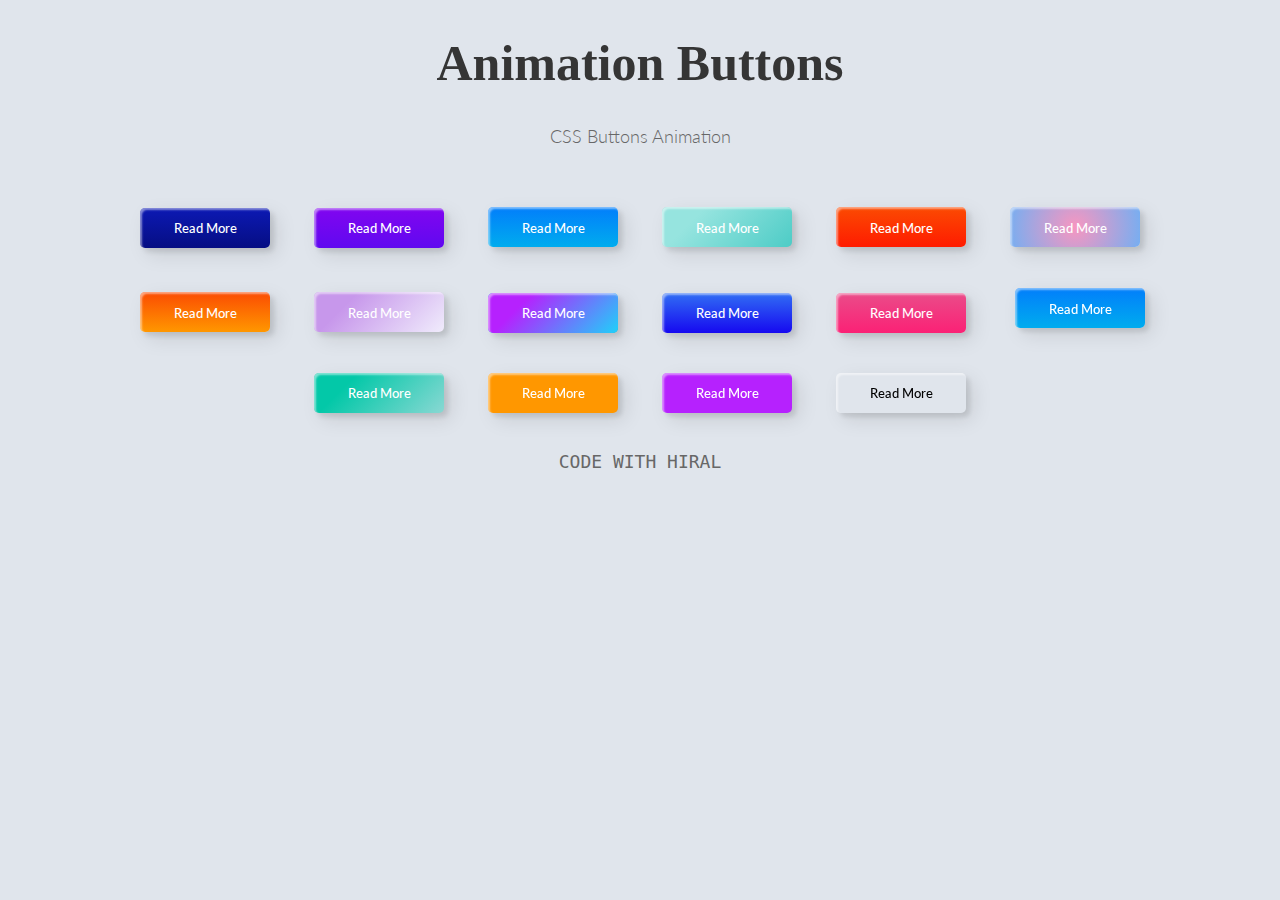
<file: index.html>
<!DOCTYPE html>
<html>
    <head>
        <title>ANIMATION BUTTONS</title>
    </head>
    <BODY>
        <header>
            <link href="https://fonts.googleapis.com/css2?family=Lato&display=swap" rel="stylesheet">
            <link rel="stylesheet" href="index.css">
         </header>
         
         <h1>Animation Buttons</h1>
         <p>CSS Buttons Animation</p>
         <div class="frame">
           <button class="custom-btn btn-1">Read More</button>
           <button class="custom-btn btn-2">Read More</button>
           <button class="custom-btn btn-3"><span>Read More</span></button>
           <button class="custom-btn btn-4"><span>Read More</span></button>
           <button class="custom-btn btn-5"><span>Read More</span></button>
           <button class="custom-btn btn-6"><span>Read More</span></button>
           <button class="custom-btn btn-7"><span>Read More</span></button>
           <button class="custom-btn btn-8"><span>Read More</span></button>
           <button class="custom-btn btn-9">Read More</button>
           <button class="custom-btn btn-10">Read More</button>
           <button class="custom-btn btn-11">Read More<div class="dot"></div></button>
           <button class="custom-btn btn-12"><span>Click!</span><span>Read More</span></button>
           <button class="custom-btn btn-13">Read More</button>
           <button class="custom-btn btn-14">Read More</button>
           <button class="custom-btn btn-15">Read More</button>
           <button class="custom-btn btn-16">Read More</button>
           <p style="font-family: Andale Mono, monospace;">CODE WITH HIRAL</p>
         </div>
    </BODY>
</html>
</file>
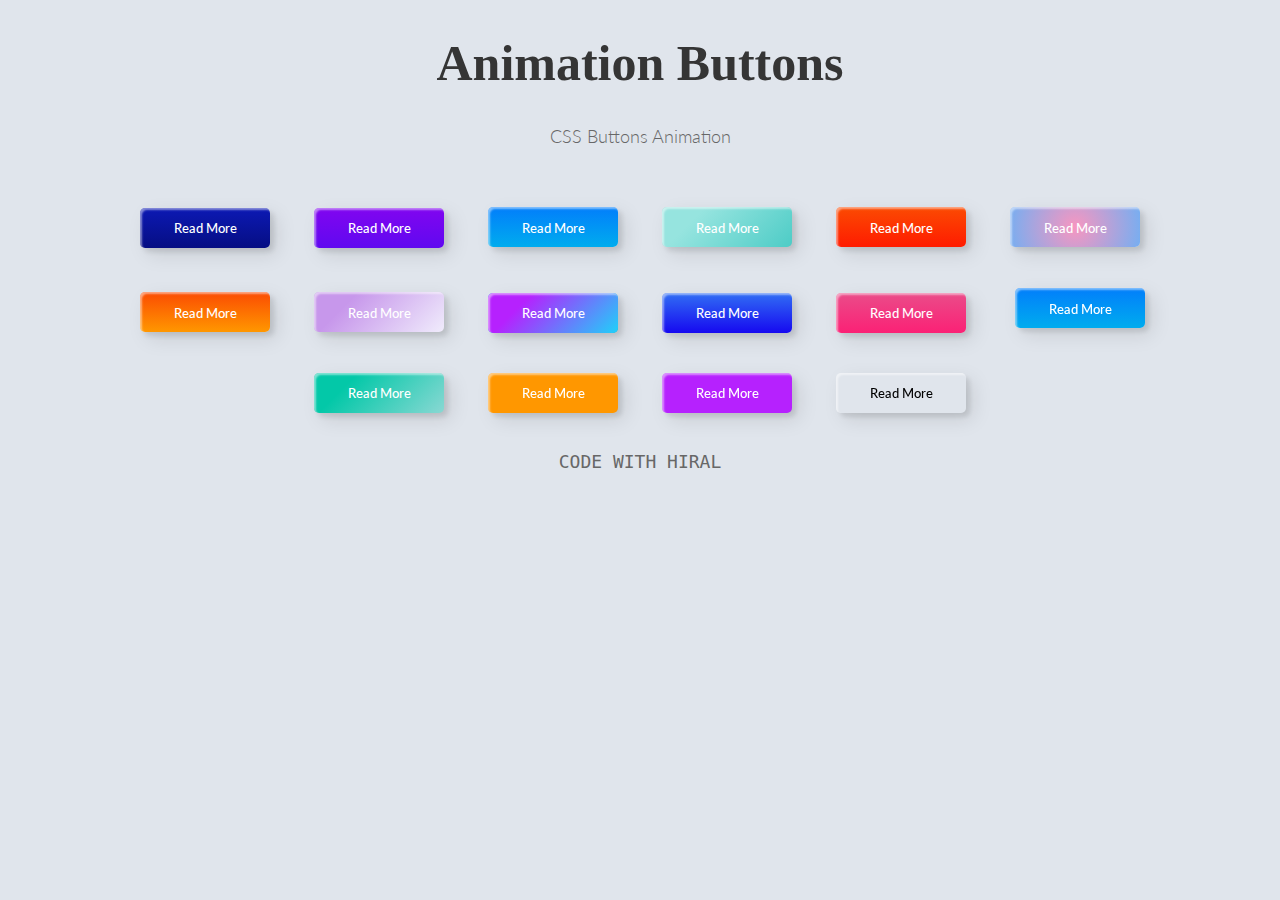
<file: hover.html>
<!DOCTYPE html>
<html>
    <head>
        <title>ANIMATION BUTTONS</title>
    </head>
    <BODY>
        <header>
            <link href="https://fonts.googleapis.com/css2?family=Lato&display=swap" rel="stylesheet">
            <link rel="stylesheet" href="hover.css">
         </header>
         
         <h1>Animation Buttons</h1>
         <p>CSS Buttons Animation</p>
         <div class="frame">
           <button class="custom-btn btn-1">Read More</button>
           <button class="custom-btn btn-2">Read More</button>
           <button class="custom-btn btn-3"><span>Read More</span></button>
           <button class="custom-btn btn-4"><span>Read More</span></button>
           <button class="custom-btn btn-5"><span>Read More</span></button>
           <button class="custom-btn btn-6"><span>Read More</span></button>
           <button class="custom-btn btn-7"><span>Read More</span></button>
           <button class="custom-btn btn-8"><span>Read More</span></button>
           <button class="custom-btn btn-9">Read More</button>
           <button class="custom-btn btn-10">Read More</button>
           <button class="custom-btn btn-11">Read More<div class="dot"></div></button>
           <button class="custom-btn btn-12"><span>Click!</span><span>Read More</span></button>
           <button class="custom-btn btn-13">Read More</button>
           <button class="custom-btn btn-14">Read More</button>
           <button class="custom-btn btn-15">Read More</button>
           <button class="custom-btn btn-16">Read More</button>
           <p style="font-family: Andale Mono, monospace;">CODE WITH HIRAL</p>
         </div>
    </BODY>
</html>
</file>
<file: index.css>
body {
    background: #e0e5ec;
  }
  h1 {
    position: relative;
    text-align: center;
    color: #353535;
    font-size: 50px;
    font-family: "Cormorant Garamond", serif;
  }
  
  p {
    font-family: 'Lato', sans-serif;
    font-weight: 300;
    text-align: center;
    font-size: 18px;
    color: #676767;
  }
  .frame {
    width: 90%;
    margin: 40px auto;
    text-align: center;
  }
  button {
    margin: 20px;
  }
  .custom-btn {
    width: 130px;
    height: 40px;
    color: #fff;
    border-radius: 5px;
    padding: 10px 25px;
    font-family: 'Lato', sans-serif;
    font-weight: 500;
    background: transparent;
    cursor: pointer;
    transition: all 0.3s ease;
    position: relative;
    display: inline-block;
     box-shadow:inset 2px 2px 2px 0px rgba(255,255,255,.5),
     7px 7px 20px 0px rgba(0,0,0,.1),
     4px 4px 5px 0px rgba(0,0,0,.1);
    outline: none;
  }
  
  /* 1 */
  .btn-1 {
    background: rgb(6,14,131);
    background: linear-gradient(0deg, rgba(6,14,131,1) 0%, rgba(12,25,180,1) 100%);
    border: none;
  }
  .btn-1:hover {
     background: rgb(0,3,255);
  background: linear-gradient(0deg, rgba(0,3,255,1) 0%, rgba(2,126,251,1) 100%);
  }
  
  /* 2 */
  .btn-2 {
    background: rgb(96,9,240);
    background: linear-gradient(0deg, rgba(96,9,240,1) 0%, rgba(129,5,240,1) 100%);
    border: none;
    
  }
  .btn-2:before {
    height: 0%;
    width: 2px;
  }
  .btn-2:hover {
    box-shadow:  4px 4px 6px 0 rgba(255,255,255,.5),
                -4px -4px 6px 0 rgba(116, 125, 136, .5), 
      inset -4px -4px 6px 0 rgba(255,255,255,.2),
      inset 4px 4px 6px 0 rgba(0, 0, 0, .4);
  }
  
  
  /* 3 */
  .btn-3 {
    background: rgb(0,172,238);
  background: linear-gradient(0deg, rgba(0,172,238,1) 0%, rgba(2,126,251,1) 100%);
    width: 130px;
    height: 40px;
    line-height: 42px;
    padding: 0;
    border: none;
    
  }
  .btn-3 span {
    position: relative;
    display: block;
    width: 100%;
    height: 100%;
  }
  .btn-3:before,
  .btn-3:after {
    position: absolute;
    content: "";
    right: 0;
    top: 0;
     background: rgba(2,126,251,1);
    transition: all 0.3s ease;
  }
  .btn-3:before {
    height: 0%;
    width: 2px;
  }
  .btn-3:after {
    width: 0%;
    height: 2px;
  }
  .btn-3:hover{
     background: transparent;
    box-shadow: none;
  }
  .btn-3:hover:before {
    height: 100%;
  }
  .btn-3:hover:after {
    width: 100%;
  }
  .btn-3 span:hover{
     color: rgba(2,126,251,1);
  }
  .btn-3 span:before,
  .btn-3 span:after {
    position: absolute;
    content: "";
    left: 0;
    bottom: 0;
     background: rgba(2,126,251,1);
    transition: all 0.3s ease;
  }
  .btn-3 span:before {
    width: 2px;
    height: 0%;
  }
  .btn-3 span:after {
    width: 0%;
    height: 2px;
  }
  .btn-3 span:hover:before {
    height: 100%;
  }
  .btn-3 span:hover:after {
    width: 100%;
  }
  
  /* 4 */
  .btn-4 {
    background-color: #4dccc6;
  background-image: linear-gradient(315deg, #4dccc6 0%, #96e4df 74%);
    line-height: 42px;
    padding: 0;
    border: none;
  }
  .btn-4:hover{
    background-color: #89d8d3;
  background-image: linear-gradient(315deg, #89d8d3 0%, #03c8a8 74%);
  }
  .btn-4 span {
    position: relative;
    display: block;
    width: 100%;
    height: 100%;
  }
  .btn-4:before,
  .btn-4:after {
    position: absolute;
    content: "";
    right: 0;
    top: 0;
     box-shadow:  4px 4px 6px 0 rgba(255,255,255,.9),
                -4px -4px 6px 0 rgba(116, 125, 136, .2), 
      inset -4px -4px 6px 0 rgba(255,255,255,.9),
      inset 4px 4px 6px 0 rgba(116, 125, 136, .3);
    transition: all 0.3s ease;
  }
  .btn-4:before {
    height: 0%;
    width: .1px;
  }
  .btn-4:after {
    width: 0%;
    height: .1px;
  }
  .btn-4:hover:before {
    height: 100%;
  }
  .btn-4:hover:after {
    width: 100%;
  }
  .btn-4 span:before,
  .btn-4 span:after {
    position: absolute;
    content: "";
    left: 0;
    bottom: 0;
    box-shadow:  4px 4px 6px 0 rgba(255,255,255,.9),
                -4px -4px 6px 0 rgba(116, 125, 136, .2), 
      inset -4px -4px 6px 0 rgba(255,255,255,.9),
      inset 4px 4px 6px 0 rgba(116, 125, 136, .3);
    transition: all 0.3s ease;
  }
  .btn-4 span:before {
    width: .1px;
    height: 0%;
  }
  .btn-4 span:after {
    width: 0%;
    height: .1px;
  }
  .btn-4 span:hover:before {
    height: 100%;
  }
  .btn-4 span:hover:after {
    width: 100%;
  }
  
  /* 5 */
  .btn-5 {
    width: 130px;
    height: 40px;
    line-height: 42px;
    padding: 0;
    border: none;
    background: rgb(255,27,0);
  background: linear-gradient(0deg, rgba(255,27,0,1) 0%, rgba(251,75,2,1) 100%);
  }
  .btn-5:hover {
    color: #f0094a;
    background: transparent;
     box-shadow:none;
  }
  .btn-5:before,
  .btn-5:after{
    content:'';
    position:absolute;
    top:0;
    right:0;
    height:2px;
    width:0;
    background: #f0094a;
    box-shadow:
     -1px -1px 5px 0px #fff,
     7px 7px 20px 0px #0003,
     4px 4px 5px 0px #0002;
    transition:400ms ease all;
  }
  .btn-5:after{
    right:inherit;
    top:inherit;
    left:0;
    bottom:0;
  }
  .btn-5:hover:before,
  .btn-5:hover:after{
    width:100%;
    transition:800ms ease all;
  }
  
  
  /* 6 */
  .btn-6 {
    background: rgb(247,150,192);
  background: radial-gradient(circle, rgba(247,150,192,1) 0%, rgba(118,174,241,1) 100%);
    line-height: 42px;
    padding: 0;
    border: none;
  }
  .btn-6 span {
    position: relative;
    display: block;
    width: 100%;
    height: 100%;
  }
  .btn-6:before,
  .btn-6:after {
    position: absolute;
    content: "";
    height: 0%;
    width: 1px;
   box-shadow:
     -1px -1px 20px 0px rgba(255,255,255,1),
     -4px -4px 5px 0px rgba(255,255,255,1),
     7px 7px 20px 0px rgba(0,0,0,.4),
     4px 4px 5px 0px rgba(0,0,0,.3);
  }
  .btn-6:before {
    right: 0;
    top: 0;
    transition: all 500ms ease;
  }
  .btn-6:after {
    left: 0;
    bottom: 0;
    transition: all 500ms ease;
  }
  .btn-6:hover{
    background: transparent;
    color: #76aef1;
    box-shadow: none;
  }
  .btn-6:hover:before {
    transition: all 500ms ease;
    height: 100%;
  }
  .btn-6:hover:after {
    transition: all 500ms ease;
    height: 100%;
  }
  .btn-6 span:before,
  .btn-6 span:after {
    position: absolute;
    content: "";
    box-shadow:
     -1px -1px 20px 0px rgba(255,255,255,1),
     -4px -4px 5px 0px rgba(255,255,255,1),
     7px 7px 20px 0px rgba(0,0,0,.4),
     4px 4px 5px 0px rgba(0,0,0,.3);
  }
  .btn-6 span:before {
    left: 0;
    top: 0;
    width: 0%;
    height: .5px;
    transition: all 500ms ease;
  }
  .btn-6 span:after {
    right: 0;
    bottom: 0;
    width: 0%;
    height: .5px;
    transition: all 500ms ease;
  }
  .btn-6 span:hover:before {
    width: 100%;
  }
  .btn-6 span:hover:after {
    width: 100%;
  }
  
  /* 7 */
  .btn-7 {
  background: linear-gradient(0deg, rgba(255,151,0,1) 0%, rgba(251,75,2,1) 100%);
    line-height: 42px;
    padding: 0;
    border: none;
  }
  .btn-7 span {
    position: relative;
    display: block;
    width: 100%;
    height: 100%;
  }
  .btn-7:before,
  .btn-7:after {
    position: absolute;
    content: "";
    right: 0;
    bottom: 0;
    background: rgba(251,75,2,1);
    box-shadow:
     -7px -7px 20px 0px rgba(255,255,255,.9),
     -4px -4px 5px 0px rgba(255,255,255,.9),
     7px 7px 20px 0px rgba(0,0,0,.2),
     4px 4px 5px 0px rgba(0,0,0,.3);
    transition: all 0.3s ease;
  }
  .btn-7:before{
     height: 0%;
     width: 2px;
  }
  .btn-7:after {
    width: 0%;
    height: 2px;
  }
  .btn-7:hover{
    color: rgba(251,75,2,1);
    background: transparent;
  }
  .btn-7:hover:before {
    height: 100%;
  }
  .btn-7:hover:after {
    width: 100%;
  }
  .btn-7 span:before,
  .btn-7 span:after {
    position: absolute;
    content: "";
    left: 0;
    top: 0;
    background: rgba(251,75,2,1);
    box-shadow:
     -7px -7px 20px 0px rgba(255,255,255,.9),
     -4px -4px 5px 0px rgba(255,255,255,.9),
     7px 7px 20px 0px rgba(0,0,0,.2),
     4px 4px 5px 0px rgba(0,0,0,.3);
    transition: all 0.3s ease;
  }
  .btn-7 span:before {
    width: 2px;
    height: 0%;
  }
  .btn-7 span:after {
    height: 2px;
    width: 0%;
  }
  .btn-7 span:hover:before {
    height: 100%;
  }
  .btn-7 span:hover:after {
    width: 100%;
  }
  
  /* 8 */
  .btn-8 {
    background-color: #f0ecfc;
  background-image: linear-gradient(315deg, #f0ecfc 0%, #c797eb 74%);
    line-height: 42px;
    padding: 0;
    border: none;
  }
  .btn-8 span {
    position: relative;
    display: block;
    width: 100%;
    height: 100%;
  }
  .btn-8:before,
  .btn-8:after {
    position: absolute;
    content: "";
    right: 0;
    bottom: 0;
    background: #c797eb;
    /*box-shadow:  4px 4px 6px 0 rgba(255,255,255,.5),
                -4px -4px 6px 0 rgba(116, 125, 136, .2), 
      inset -4px -4px 6px 0 rgba(255,255,255,.5),
      inset 4px 4px 6px 0 rgba(116, 125, 136, .3);*/
    transition: all 0.3s ease;
  }
  .btn-8:before{
     height: 0%;
     width: 2px;
  }
  .btn-8:after {
    width: 0%;
    height: 2px;
  }
  .btn-8:hover:before {
    height: 100%;
  }
  .btn-8:hover:after {
    width: 100%;
  }
  .btn-8:hover{
    background: transparent;
  }
  .btn-8 span:hover{
    color: #c797eb;
  }
  .btn-8 span:before,
  .btn-8 span:after {
    position: absolute;
    content: "";
    left: 0;
    top: 0;
    background: #c797eb;
    /*box-shadow:  4px 4px 6px 0 rgba(255,255,255,.5),
                -4px -4px 6px 0 rgba(116, 125, 136, .2), 
      inset -4px -4px 6px 0 rgba(255,255,255,.5),
      inset 4px 4px 6px 0 rgba(116, 125, 136, .3);*/
    transition: all 0.3s ease;
  }
  .btn-8 span:before {
    width: 2px;
    height: 0%;
  }
  .btn-8 span:after {
    height: 2px;
    width: 0%;
  }
  .btn-8 span:hover:before {
    height: 100%;
  }
  .btn-8 span:hover:after {
    width: 100%;
  }
    
  
  /* 9 */
  .btn-9 {
    border: none;
    transition: all 0.3s ease;
    overflow: hidden;
  }
  .btn-9:after {
    position: absolute;
    content: " ";
    z-index: -1;
    top: 0;
    left: 0;
    width: 100%;
    height: 100%;
     background-color: #1fd1f9;
  background-image: linear-gradient(315deg, #1fd1f9 0%, #b621fe 74%);
    transition: all 0.3s ease;
  }
  .btn-9:hover {
    background: transparent;
    box-shadow:  4px 4px 6px 0 rgba(255,255,255,.5),
                -4px -4px 6px 0 rgba(116, 125, 136, .2), 
      inset -4px -4px 6px 0 rgba(255,255,255,.5),
      inset 4px 4px 6px 0 rgba(116, 125, 136, .3);
    color: #fff;
  }
  .btn-9:hover:after {
    -webkit-transform: scale(2) rotate(180deg);
    transform: scale(2) rotate(180deg);
    box-shadow:  4px 4px 6px 0 rgba(255,255,255,.5),
                -4px -4px 6px 0 rgba(116, 125, 136, .2), 
      inset -4px -4px 6px 0 rgba(255,255,255,.5),
      inset 4px 4px 6px 0 rgba(116, 125, 136, .3);
  }
  
  /* 10 */
  .btn-10 {
    background: rgb(22,9,240);
  background: linear-gradient(0deg, rgba(22,9,240,1) 0%, rgba(49,110,244,1) 100%);
    color: #fff;
    border: none;
    transition: all 0.3s ease;
    overflow: hidden;
  }
  .btn-10:after {
    position: absolute;
    content: " ";
    top: 0;
    left: 0;
    z-index: -1;
    width: 100%;
    height: 100%;
    transition: all 0.3s ease;
    -webkit-transform: scale(.1);
    transform: scale(.1);
  }
  .btn-10:hover {
    color: #fff;
    border: none;
    background: transparent;
  }
  .btn-10:hover:after {
    background: rgb(0,3,255);
  background: linear-gradient(0deg, rgba(2,126,251,1) 0%,  rgba(0,3,255,1)100%);
    -webkit-transform: scale(1);
    transform: scale(1);
  }
  
  /* 11 */
  .btn-11 {
    border: none;
    background: rgb(251,33,117);
      background: linear-gradient(0deg, rgba(251,33,117,1) 0%, rgba(234,76,137,1) 100%);
      color: #fff;
      overflow: hidden;
  }
  .btn-11:hover {
      text-decoration: none;
      color: #fff;
  }
  .btn-11:before {
      position: absolute;
      content: '';
      display: inline-block;
      top: -180px;
      left: 0;
      width: 30px;
      height: 100%;
      background-color: #fff;
      animation: shiny-btn1 3s ease-in-out infinite;
  }
  .btn-11:hover{
    opacity: .7;
  }
  .btn-11:active{
    box-shadow:  4px 4px 6px 0 rgba(255,255,255,.3),
                -4px -4px 6px 0 rgba(116, 125, 136, .2), 
      inset -4px -4px 6px 0 rgba(255,255,255,.2),
      inset 4px 4px 6px 0 rgba(0, 0, 0, .2);
  }
  
  
    @-webkit-keyframes shiny-btn1 {
      0% { -webkit-transform: scale(0) rotate(45deg); opacity: 0; }
      80% { -webkit-transform: scale(0) rotate(45deg); opacity: 0.5; }
      81% { -webkit-transform: scale(4) rotate(45deg); opacity: 1; }
      100% { -webkit-transform: scale(50) rotate(45deg); opacity: 0; }
  }
  
  
  /* 12 */
  .btn-12{
    position: relative;
    right: 20px;
    bottom: 20px;
    border:none;
    box-shadow: none;
    width: 130px;
    height: 40px;
    line-height: 42px;
    -webkit-perspective: 230px;
    perspective: 230px;
  }
  .btn-12 span {
    background: rgb(0,172,238);
  background: linear-gradient(0deg, rgba(0,172,238,1) 0%, rgba(2,126,251,1) 100%);
    display: block;
    position: absolute;
    width: 130px;
    height: 40px;
    box-shadow:inset 2px 2px 2px 0px rgba(255,255,255,.5),
     7px 7px 20px 0px rgba(0,0,0,.1),
     4px 4px 5px 0px rgba(0,0,0,.1);
    border-radius: 5px;
    margin:0;
    text-align: center;
    -webkit-box-sizing: border-box;
    -moz-box-sizing: border-box;
    box-sizing: border-box;
    -webkit-transition: all .3s;
    transition: all .3s;
  }
  .btn-12 span:nth-child(1) {
    box-shadow:
     -7px -7px 20px 0px #fff9,
     -4px -4px 5px 0px #fff9,
     7px 7px 20px 0px #0002,
     4px 4px 5px 0px #0001;
    -webkit-transform: rotateX(90deg);
    -moz-transform: rotateX(90deg);
    transform: rotateX(90deg);
    -webkit-transform-origin: 50% 50% -20px;
    -moz-transform-origin: 50% 50% -20px;
    transform-origin: 50% 50% -20px;
  }
  .btn-12 span:nth-child(2) {
    -webkit-transform: rotateX(0deg);
    -moz-transform: rotateX(0deg);
    transform: rotateX(0deg);
    -webkit-transform-origin: 50% 50% -20px;
    -moz-transform-origin: 50% 50% -20px;
    transform-origin: 50% 50% -20px;
  }
  .btn-12:hover span:nth-child(1) {
    box-shadow:inset 2px 2px 2px 0px rgba(255,255,255,.5),
     7px 7px 20px 0px rgba(0,0,0,.1),
     4px 4px 5px 0px rgba(0,0,0,.1);
    -webkit-transform: rotateX(0deg);
    -moz-transform: rotateX(0deg);
    transform: rotateX(0deg);
  }
  .btn-12:hover span:nth-child(2) {
    box-shadow:inset 2px 2px 2px 0px rgba(255,255,255,.5),
     7px 7px 20px 0px rgba(0,0,0,.1),
     4px 4px 5px 0px rgba(0,0,0,.1);
   color: transparent;
    -webkit-transform: rotateX(-90deg);
    -moz-transform: rotateX(-90deg);
    transform: rotateX(-90deg);
  }
  
  
  /* 13 */
  .btn-13 {
    background-color: #89d8d3;
  background-image: linear-gradient(315deg, #89d8d3 0%, #03c8a8 74%);
    border: none;
    z-index: 1;
  }
  .btn-13:after {
    position: absolute;
    content: "";
    width: 100%;
    height: 0;
    bottom: 0;
    left: 0;
    z-index: -1;
    border-radius: 5px;
     background-color: #4dccc6;
  background-image: linear-gradient(315deg, #4dccc6 0%, #96e4df 74%);
    box-shadow:
     -7px -7px 20px 0px #fff9,
     -4px -4px 5px 0px #fff9,
     7px 7px 20px 0px #0002,
     4px 4px 5px 0px #0001;
    transition: all 0.3s ease;
  }
  .btn-13:hover {
    color: #fff;
  }
  .btn-13:hover:after {
    top: 0;
    height: 100%;
  }
  .btn-13:active {
    top: 2px;
  }
  
  
  /* 14 */
  .btn-14 {
    background: rgb(255,151,0);
    border: none;
    z-index: 1;
  }
  .btn-14:after {
    position: absolute;
    content: "";
    width: 100%;
    height: 0;
    top: 0;
    left: 0;
    z-index: -1;
    border-radius: 5px;
    background-color: #eaf818;
    background-image: linear-gradient(315deg, #eaf818 0%, #f6fc9c 74%);
     box-shadow:inset 2px 2px 2px 0px rgba(255,255,255,.5); 7px 7px 20px 0px rgba(0,0,0,.1),
     4px 4px 5px 0px rgba(0,0,0,.1);
    transition: all 0.3s ease;
  }
  .btn-14:hover {
    color: #000;
  }
  .btn-14:hover:after {
    top: auto;
    bottom: 0;
    height: 100%;
  }
  .btn-14:active {
    top: 2px;
  }
  
  /* 15 */
  .btn-15 {
    background: #b621fe;
    border: none;
    z-index: 1;
  }
  .btn-15:after {
    position: absolute;
    content: "";
    width: 0;
    height: 100%;
    top: 0;
    right: 0;
    z-index: -1;
    background-color: #663dff;
    border-radius: 5px;
     box-shadow:inset 2px 2px 2px 0px rgba(255,255,255,.5),
     7px 7px 20px 0px rgba(0,0,0,.1),
     4px 4px 5px 0px rgba(0,0,0,.1);
    transition: all 0.3s ease;
  }
  .btn-15:hover {
    color: #fff;
  }
  .btn-15:hover:after {
    left: 0;
    width: 100%;
  }
  .btn-15:active {
    top: 2px;
  }
  
  
  /* 16 */
  .btn-16 {
    border: none;
    color: #000;
  }
  .btn-16:after {
    position: absolute;
    content: "";
    width: 0;
    height: 100%;
    top: 0;
    left: 0;
    direction: rtl;
    z-index: -1;
    box-shadow:
     -7px -7px 20px 0px #fff9,
     -4px -4px 5px 0px #fff9,
     7px 7px 20px 0px #0002,
     4px 4px 5px 0px #0001;
    transition: all 0.3s ease;
  }
  .btn-16:hover {
    color: #000;
  }
  .btn-16:hover:after {
    left: auto;
    right: 0;
    width: 100%;
  }
  .btn-16:active {
    top: 2px;
  }
</file>
<file: hover.css>
body {
    background: #e0e5ec;
  }
  h1 {
    position: relative;
    text-align: center;
    color: #353535;
    font-size: 50px;
    font-family: "Cormorant Garamond", serif;
  }
  
  p {
    font-family: 'Lato', sans-serif;
    font-weight: 300;
    text-align: center;
    font-size: 18px;
    color: #676767;
  }
  .frame {
    width: 90%;
    margin: 40px auto;
    text-align: center;
  }
  button {
    margin: 20px;
  }
  .custom-btn {
    width: 130px;
    height: 40px;
    color: #fff;
    border-radius: 5px;
    padding: 10px 25px;
    font-family: 'Lato', sans-serif;
    font-weight: 500;
    background: transparent;
    cursor: pointer;
    transition: all 0.3s ease;
    position: relative;
    display: inline-block;
     box-shadow:inset 2px 2px 2px 0px rgba(255,255,255,.5),
     7px 7px 20px 0px rgba(0,0,0,.1),
     4px 4px 5px 0px rgba(0,0,0,.1);
    outline: none;
  }
  
  /* 1 */
  .btn-1 {
    background: rgb(6,14,131);
    background: linear-gradient(0deg, rgba(6,14,131,1) 0%, rgba(12,25,180,1) 100%);
    border: none;
  }
  .btn-1:hover {
     background: rgb(0,3,255);
  background: linear-gradient(0deg, rgba(0,3,255,1) 0%, rgba(2,126,251,1) 100%);
  }
  
  /* 2 */
  .btn-2 {
    background: rgb(96,9,240);
    background: linear-gradient(0deg, rgba(96,9,240,1) 0%, rgba(129,5,240,1) 100%);
    border: none;
    
  }
  .btn-2:before {
    height: 0%;
    width: 2px;
  }
  .btn-2:hover {
    box-shadow:  4px 4px 6px 0 rgba(255,255,255,.5),
                -4px -4px 6px 0 rgba(116, 125, 136, .5), 
      inset -4px -4px 6px 0 rgba(255,255,255,.2),
      inset 4px 4px 6px 0 rgba(0, 0, 0, .4);
  }
  
  
  /* 3 */
  .btn-3 {
    background: rgb(0,172,238);
  background: linear-gradient(0deg, rgba(0,172,238,1) 0%, rgba(2,126,251,1) 100%);
    width: 130px;
    height: 40px;
    line-height: 42px;
    padding: 0;
    border: none;
    
  }
  .btn-3 span {
    position: relative;
    display: block;
    width: 100%;
    height: 100%;
  }
  .btn-3:before,
  .btn-3:after {
    position: absolute;
    content: "";
    right: 0;
    top: 0;
     background: rgba(2,126,251,1);
    transition: all 0.3s ease;
  }
  .btn-3:before {
    height: 0%;
    width: 2px;
  }
  .btn-3:after {
    width: 0%;
    height: 2px;
  }
  .btn-3:hover{
     background: transparent;
    box-shadow: none;
  }
  .btn-3:hover:before {
    height: 100%;
  }
  .btn-3:hover:after {
    width: 100%;
  }
  .btn-3 span:hover{
     color: rgba(2,126,251,1);
  }
  .btn-3 span:before,
  .btn-3 span:after {
    position: absolute;
    content: "";
    left: 0;
    bottom: 0;
     background: rgba(2,126,251,1);
    transition: all 0.3s ease;
  }
  .btn-3 span:before {
    width: 2px;
    height: 0%;
  }
  .btn-3 span:after {
    width: 0%;
    height: 2px;
  }
  .btn-3 span:hover:before {
    height: 100%;
  }
  .btn-3 span:hover:after {
    width: 100%;
  }
  
  /* 4 */
  .btn-4 {
    background-color: #4dccc6;
  background-image: linear-gradient(315deg, #4dccc6 0%, #96e4df 74%);
    line-height: 42px;
    padding: 0;
    border: none;
  }
  .btn-4:hover{
    background-color: #89d8d3;
  background-image: linear-gradient(315deg, #89d8d3 0%, #03c8a8 74%);
  }
  .btn-4 span {
    position: relative;
    display: block;
    width: 100%;
    height: 100%;
  }
  .btn-4:before,
  .btn-4:after {
    position: absolute;
    content: "";
    right: 0;
    top: 0;
     box-shadow:  4px 4px 6px 0 rgba(255,255,255,.9),
                -4px -4px 6px 0 rgba(116, 125, 136, .2), 
      inset -4px -4px 6px 0 rgba(255,255,255,.9),
      inset 4px 4px 6px 0 rgba(116, 125, 136, .3);
    transition: all 0.3s ease;
  }
  .btn-4:before {
    height: 0%;
    width: .1px;
  }
  .btn-4:after {
    width: 0%;
    height: .1px;
  }
  .btn-4:hover:before {
    height: 100%;
  }
  .btn-4:hover:after {
    width: 100%;
  }
  .btn-4 span:before,
  .btn-4 span:after {
    position: absolute;
    content: "";
    left: 0;
    bottom: 0;
    box-shadow:  4px 4px 6px 0 rgba(255,255,255,.9),
                -4px -4px 6px 0 rgba(116, 125, 136, .2), 
      inset -4px -4px 6px 0 rgba(255,255,255,.9),
      inset 4px 4px 6px 0 rgba(116, 125, 136, .3);
    transition: all 0.3s ease;
  }
  .btn-4 span:before {
    width: .1px;
    height: 0%;
  }
  .btn-4 span:after {
    width: 0%;
    height: .1px;
  }
  .btn-4 span:hover:before {
    height: 100%;
  }
  .btn-4 span:hover:after {
    width: 100%;
  }
  
  /* 5 */
  .btn-5 {
    width: 130px;
    height: 40px;
    line-height: 42px;
    padding: 0;
    border: none;
    background: rgb(255,27,0);
  background: linear-gradient(0deg, rgba(255,27,0,1) 0%, rgba(251,75,2,1) 100%);
  }
  .btn-5:hover {
    color: #f0094a;
    background: transparent;
     box-shadow:none;
  }
  .btn-5:before,
  .btn-5:after{
    content:'';
    position:absolute;
    top:0;
    right:0;
    height:2px;
    width:0;
    background: #f0094a;
    box-shadow:
     -1px -1px 5px 0px #fff,
     7px 7px 20px 0px #0003,
     4px 4px 5px 0px #0002;
    transition:400ms ease all;
  }
  .btn-5:after{
    right:inherit;
    top:inherit;
    left:0;
    bottom:0;
  }
  .btn-5:hover:before,
  .btn-5:hover:after{
    width:100%;
    transition:800ms ease all;
  }
  
  
  /* 6 */
  .btn-6 {
    background: rgb(247,150,192);
  background: radial-gradient(circle, rgba(247,150,192,1) 0%, rgba(118,174,241,1) 100%);
    line-height: 42px;
    padding: 0;
    border: none;
  }
  .btn-6 span {
    position: relative;
    display: block;
    width: 100%;
    height: 100%;
  }
  .btn-6:before,
  .btn-6:after {
    position: absolute;
    content: "";
    height: 0%;
    width: 1px;
   box-shadow:
     -1px -1px 20px 0px rgba(255,255,255,1),
     -4px -4px 5px 0px rgba(255,255,255,1),
     7px 7px 20px 0px rgba(0,0,0,.4),
     4px 4px 5px 0px rgba(0,0,0,.3);
  }
  .btn-6:before {
    right: 0;
    top: 0;
    transition: all 500ms ease;
  }
  .btn-6:after {
    left: 0;
    bottom: 0;
    transition: all 500ms ease;
  }
  .btn-6:hover{
    background: transparent;
    color: #76aef1;
    box-shadow: none;
  }
  .btn-6:hover:before {
    transition: all 500ms ease;
    height: 100%;
  }
  .btn-6:hover:after {
    transition: all 500ms ease;
    height: 100%;
  }
  .btn-6 span:before,
  .btn-6 span:after {
    position: absolute;
    content: "";
    box-shadow:
     -1px -1px 20px 0px rgba(255,255,255,1),
     -4px -4px 5px 0px rgba(255,255,255,1),
     7px 7px 20px 0px rgba(0,0,0,.4),
     4px 4px 5px 0px rgba(0,0,0,.3);
  }
  .btn-6 span:before {
    left: 0;
    top: 0;
    width: 0%;
    height: .5px;
    transition: all 500ms ease;
  }
  .btn-6 span:after {
    right: 0;
    bottom: 0;
    width: 0%;
    height: .5px;
    transition: all 500ms ease;
  }
  .btn-6 span:hover:before {
    width: 100%;
  }
  .btn-6 span:hover:after {
    width: 100%;
  }
  
  /* 7 */
  .btn-7 {
  background: linear-gradient(0deg, rgba(255,151,0,1) 0%, rgba(251,75,2,1) 100%);
    line-height: 42px;
    padding: 0;
    border: none;
  }
  .btn-7 span {
    position: relative;
    display: block;
    width: 100%;
    height: 100%;
  }
  .btn-7:before,
  .btn-7:after {
    position: absolute;
    content: "";
    right: 0;
    bottom: 0;
    background: rgba(251,75,2,1);
    box-shadow:
     -7px -7px 20px 0px rgba(255,255,255,.9),
     -4px -4px 5px 0px rgba(255,255,255,.9),
     7px 7px 20px 0px rgba(0,0,0,.2),
     4px 4px 5px 0px rgba(0,0,0,.3);
    transition: all 0.3s ease;
  }
  .btn-7:before{
     height: 0%;
     width: 2px;
  }
  .btn-7:after {
    width: 0%;
    height: 2px;
  }
  .btn-7:hover{
    color: rgba(251,75,2,1);
    background: transparent;
  }
  .btn-7:hover:before {
    height: 100%;
  }
  .btn-7:hover:after {
    width: 100%;
  }
  .btn-7 span:before,
  .btn-7 span:after {
    position: absolute;
    content: "";
    left: 0;
    top: 0;
    background: rgba(251,75,2,1);
    box-shadow:
     -7px -7px 20px 0px rgba(255,255,255,.9),
     -4px -4px 5px 0px rgba(255,255,255,.9),
     7px 7px 20px 0px rgba(0,0,0,.2),
     4px 4px 5px 0px rgba(0,0,0,.3);
    transition: all 0.3s ease;
  }
  .btn-7 span:before {
    width: 2px;
    height: 0%;
  }
  .btn-7 span:after {
    height: 2px;
    width: 0%;
  }
  .btn-7 span:hover:before {
    height: 100%;
  }
  .btn-7 span:hover:after {
    width: 100%;
  }
  
  /* 8 */
  .btn-8 {
    background-color: #f0ecfc;
  background-image: linear-gradient(315deg, #f0ecfc 0%, #c797eb 74%);
    line-height: 42px;
    padding: 0;
    border: none;
  }
  .btn-8 span {
    position: relative;
    display: block;
    width: 100%;
    height: 100%;
  }
  .btn-8:before,
  .btn-8:after {
    position: absolute;
    content: "";
    right: 0;
    bottom: 0;
    background: #c797eb;
    /*box-shadow:  4px 4px 6px 0 rgba(255,255,255,.5),
                -4px -4px 6px 0 rgba(116, 125, 136, .2), 
      inset -4px -4px 6px 0 rgba(255,255,255,.5),
      inset 4px 4px 6px 0 rgba(116, 125, 136, .3);*/
    transition: all 0.3s ease;
  }
  .btn-8:before{
     height: 0%;
     width: 2px;
  }
  .btn-8:after {
    width: 0%;
    height: 2px;
  }
  .btn-8:hover:before {
    height: 100%;
  }
  .btn-8:hover:after {
    width: 100%;
  }
  .btn-8:hover{
    background: transparent;
  }
  .btn-8 span:hover{
    color: #c797eb;
  }
  .btn-8 span:before,
  .btn-8 span:after {
    position: absolute;
    content: "";
    left: 0;
    top: 0;
    background: #c797eb;
    /*box-shadow:  4px 4px 6px 0 rgba(255,255,255,.5),
                -4px -4px 6px 0 rgba(116, 125, 136, .2), 
      inset -4px -4px 6px 0 rgba(255,255,255,.5),
      inset 4px 4px 6px 0 rgba(116, 125, 136, .3);*/
    transition: all 0.3s ease;
  }
  .btn-8 span:before {
    width: 2px;
    height: 0%;
  }
  .btn-8 span:after {
    height: 2px;
    width: 0%;
  }
  .btn-8 span:hover:before {
    height: 100%;
  }
  .btn-8 span:hover:after {
    width: 100%;
  }
    
  
  /* 9 */
  .btn-9 {
    border: none;
    transition: all 0.3s ease;
    overflow: hidden;
  }
  .btn-9:after {
    position: absolute;
    content: " ";
    z-index: -1;
    top: 0;
    left: 0;
    width: 100%;
    height: 100%;
     background-color: #1fd1f9;
  background-image: linear-gradient(315deg, #1fd1f9 0%, #b621fe 74%);
    transition: all 0.3s ease;
  }
  .btn-9:hover {
    background: transparent;
    box-shadow:  4px 4px 6px 0 rgba(255,255,255,.5),
                -4px -4px 6px 0 rgba(116, 125, 136, .2), 
      inset -4px -4px 6px 0 rgba(255,255,255,.5),
      inset 4px 4px 6px 0 rgba(116, 125, 136, .3);
    color: #fff;
  }
  .btn-9:hover:after {
    -webkit-transform: scale(2) rotate(180deg);
    transform: scale(2) rotate(180deg);
    box-shadow:  4px 4px 6px 0 rgba(255,255,255,.5),
                -4px -4px 6px 0 rgba(116, 125, 136, .2), 
      inset -4px -4px 6px 0 rgba(255,255,255,.5),
      inset 4px 4px 6px 0 rgba(116, 125, 136, .3);
  }
  
  /* 10 */
  .btn-10 {
    background: rgb(22,9,240);
  background: linear-gradient(0deg, rgba(22,9,240,1) 0%, rgba(49,110,244,1) 100%);
    color: #fff;
    border: none;
    transition: all 0.3s ease;
    overflow: hidden;
  }
  .btn-10:after {
    position: absolute;
    content: " ";
    top: 0;
    left: 0;
    z-index: -1;
    width: 100%;
    height: 100%;
    transition: all 0.3s ease;
    -webkit-transform: scale(.1);
    transform: scale(.1);
  }
  .btn-10:hover {
    color: #fff;
    border: none;
    background: transparent;
  }
  .btn-10:hover:after {
    background: rgb(0,3,255);
  background: linear-gradient(0deg, rgba(2,126,251,1) 0%,  rgba(0,3,255,1)100%);
    -webkit-transform: scale(1);
    transform: scale(1);
  }
  
  /* 11 */
  .btn-11 {
    border: none;
    background: rgb(251,33,117);
      background: linear-gradient(0deg, rgba(251,33,117,1) 0%, rgba(234,76,137,1) 100%);
      color: #fff;
      overflow: hidden;
  }
  .btn-11:hover {
      text-decoration: none;
      color: #fff;
  }
  .btn-11:before {
      position: absolute;
      content: '';
      display: inline-block;
      top: -180px;
      left: 0;
      width: 30px;
      height: 100%;
      background-color: #fff;
      animation: shiny-btn1 3s ease-in-out infinite;
  }
  .btn-11:hover{
    opacity: .7;
  }
  .btn-11:active{
    box-shadow:  4px 4px 6px 0 rgba(255,255,255,.3),
                -4px -4px 6px 0 rgba(116, 125, 136, .2), 
      inset -4px -4px 6px 0 rgba(255,255,255,.2),
      inset 4px 4px 6px 0 rgba(0, 0, 0, .2);
  }
  
  
    @-webkit-keyframes shiny-btn1 {
      0% { -webkit-transform: scale(0) rotate(45deg); opacity: 0; }
      80% { -webkit-transform: scale(0) rotate(45deg); opacity: 0.5; }
      81% { -webkit-transform: scale(4) rotate(45deg); opacity: 1; }
      100% { -webkit-transform: scale(50) rotate(45deg); opacity: 0; }
  }
  
  
  /* 12 */
  .btn-12{
    position: relative;
    right: 20px;
    bottom: 20px;
    border:none;
    box-shadow: none;
    width: 130px;
    height: 40px;
    line-height: 42px;
    -webkit-perspective: 230px;
    perspective: 230px;
  }
  .btn-12 span {
    background: rgb(0,172,238);
  background: linear-gradient(0deg, rgba(0,172,238,1) 0%, rgba(2,126,251,1) 100%);
    display: block;
    position: absolute;
    width: 130px;
    height: 40px;
    box-shadow:inset 2px 2px 2px 0px rgba(255,255,255,.5),
     7px 7px 20px 0px rgba(0,0,0,.1),
     4px 4px 5px 0px rgba(0,0,0,.1);
    border-radius: 5px;
    margin:0;
    text-align: center;
    -webkit-box-sizing: border-box;
    -moz-box-sizing: border-box;
    box-sizing: border-box;
    -webkit-transition: all .3s;
    transition: all .3s;
  }
  .btn-12 span:nth-child(1) {
    box-shadow:
     -7px -7px 20px 0px #fff9,
     -4px -4px 5px 0px #fff9,
     7px 7px 20px 0px #0002,
     4px 4px 5px 0px #0001;
    -webkit-transform: rotateX(90deg);
    -moz-transform: rotateX(90deg);
    transform: rotateX(90deg);
    -webkit-transform-origin: 50% 50% -20px;
    -moz-transform-origin: 50% 50% -20px;
    transform-origin: 50% 50% -20px;
  }
  .btn-12 span:nth-child(2) {
    -webkit-transform: rotateX(0deg);
    -moz-transform: rotateX(0deg);
    transform: rotateX(0deg);
    -webkit-transform-origin: 50% 50% -20px;
    -moz-transform-origin: 50% 50% -20px;
    transform-origin: 50% 50% -20px;
  }
  .btn-12:hover span:nth-child(1) {
    box-shadow:inset 2px 2px 2px 0px rgba(255,255,255,.5),
     7px 7px 20px 0px rgba(0,0,0,.1),
     4px 4px 5px 0px rgba(0,0,0,.1);
    -webkit-transform: rotateX(0deg);
    -moz-transform: rotateX(0deg);
    transform: rotateX(0deg);
  }
  .btn-12:hover span:nth-child(2) {
    box-shadow:inset 2px 2px 2px 0px rgba(255,255,255,.5),
     7px 7px 20px 0px rgba(0,0,0,.1),
     4px 4px 5px 0px rgba(0,0,0,.1);
   color: transparent;
    -webkit-transform: rotateX(-90deg);
    -moz-transform: rotateX(-90deg);
    transform: rotateX(-90deg);
  }
  
  
  /* 13 */
  .btn-13 {
    background-color: #89d8d3;
  background-image: linear-gradient(315deg, #89d8d3 0%, #03c8a8 74%);
    border: none;
    z-index: 1;
  }
  .btn-13:after {
    position: absolute;
    content: "";
    width: 100%;
    height: 0;
    bottom: 0;
    left: 0;
    z-index: -1;
    border-radius: 5px;
     background-color: #4dccc6;
  background-image: linear-gradient(315deg, #4dccc6 0%, #96e4df 74%);
    box-shadow:
     -7px -7px 20px 0px #fff9,
     -4px -4px 5px 0px #fff9,
     7px 7px 20px 0px #0002,
     4px 4px 5px 0px #0001;
    transition: all 0.3s ease;
  }
  .btn-13:hover {
    color: #fff;
  }
  .btn-13:hover:after {
    top: 0;
    height: 100%;
  }
  .btn-13:active {
    top: 2px;
  }
  
  
  /* 14 */
  .btn-14 {
    background: rgb(255,151,0);
    border: none;
    z-index: 1;
  }
  .btn-14:after {
    position: absolute;
    content: "";
    width: 100%;
    height: 0;
    top: 0;
    left: 0;
    z-index: -1;
    border-radius: 5px;
    background-color: #eaf818;
    background-image: linear-gradient(315deg, #eaf818 0%, #f6fc9c 74%);
     box-shadow:inset 2px 2px 2px 0px rgba(255,255,255,.5); 7px 7px 20px 0px rgba(0,0,0,.1),
     4px 4px 5px 0px rgba(0,0,0,.1);
    transition: all 0.3s ease;
  }
  .btn-14:hover {
    color: #000;
  }
  .btn-14:hover:after {
    top: auto;
    bottom: 0;
    height: 100%;
  }
  .btn-14:active {
    top: 2px;
  }
  
  /* 15 */
  .btn-15 {
    background: #b621fe;
    border: none;
    z-index: 1;
  }
  .btn-15:after {
    position: absolute;
    content: "";
    width: 0;
    height: 100%;
    top: 0;
    right: 0;
    z-index: -1;
    background-color: #663dff;
    border-radius: 5px;
     box-shadow:inset 2px 2px 2px 0px rgba(255,255,255,.5),
     7px 7px 20px 0px rgba(0,0,0,.1),
     4px 4px 5px 0px rgba(0,0,0,.1);
    transition: all 0.3s ease;
  }
  .btn-15:hover {
    color: #fff;
  }
  .btn-15:hover:after {
    left: 0;
    width: 100%;
  }
  .btn-15:active {
    top: 2px;
  }
  
  
  /* 16 */
  .btn-16 {
    border: none;
    color: #000;
  }
  .btn-16:after {
    position: absolute;
    content: "";
    width: 0;
    height: 100%;
    top: 0;
    left: 0;
    direction: rtl;
    z-index: -1;
    box-shadow:
     -7px -7px 20px 0px #fff9,
     -4px -4px 5px 0px #fff9,
     7px 7px 20px 0px #0002,
     4px 4px 5px 0px #0001;
    transition: all 0.3s ease;
  }
  .btn-16:hover {
    color: #000;
  }
  .btn-16:hover:after {
    left: auto;
    right: 0;
    width: 100%;
  }
  .btn-16:active {
    top: 2px;
  }
</file>
